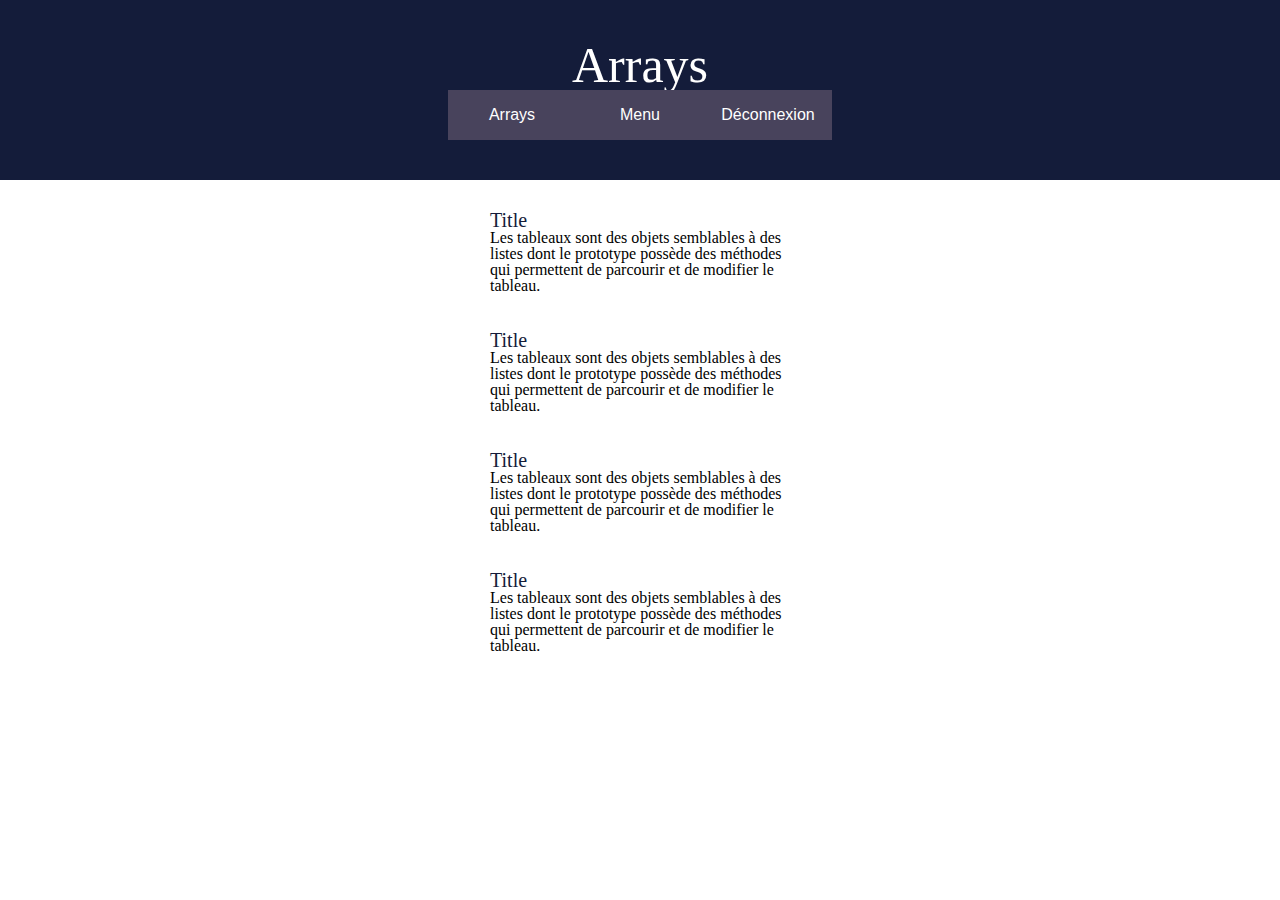
<file: pages/index.html>
<!DOCTYPE html>
<html lang="en">
<head>
    <meta charset="UTF-8">
    <meta http-equiv="X-UA-Compatible" content="IE=edge">
    <meta name="viewport" content="width=device-width, initial-scale=1.0">
    <link rel="stylesheet" href="css/reset.css">
    <link rel="stylesheet" href="css/style.css">
    <title>Document</title>
</head>
<body>
<header>
    <h1>Arrays</h1>
    <nav>
        <label for="toggle">Kit de survie</label>
        <input type="checkbox" id="toggle">
        <div class="main_pages">
            <a href="#">Arrays</a>
            <a href="#">Menu</a>
            <a href="#">Déconnexion</a>
    </nav>
        </div>
</header>
    <div class="container">
        <div class="par1">
        <h2>Title</h2>
        <p>Les tableaux sont des objets semblables à des
            listes dont le prototype possède des méthodes
            qui permettent de parcourir et de modifier 
            le tableau.</p>
        </div>
        <div class="par2">
            <h2>Title</h2>
            <p>Les tableaux sont des objets semblables à des
                listes dont le prototype possède des méthodes
                qui permettent de parcourir et de modifier 
                le tableau.</p>
        </div>
        <div class="par3">
            <h2>Title</h2>
            <p>Les tableaux sont des objets semblables à des
                listes dont le prototype possède des méthodes
                qui permettent de parcourir et de modifier 
                le tableau.</p>
        </div>
        <div class="par4">
            <h2>Title</h2>
            <p>Les tableaux sont des objets semblables à des
                listes dont le prototype possède des méthodes
                qui permettent de parcourir et de modifier 
                le tableau.</p>
        </div>
    </div>

</body>
</html>
</file>
<file: pages/css/style.css>
header{
  display: flex;
  width: 100%;
  height: 20vh;
  background: rgba(20, 28, 58, 1);
  flex-direction: column;
  justify-content: center;
  align-items: center;
  
}
.container{
  display: flex;
  flex-direction: column;
  align-items: center;
  padding-top: 30px;
}
h1{
  color: white;
  font-size: 50px;
}
p{
  width: 300px;
  height: 100px;
}

h2{
  color:rgba(20, 28, 58, 1);
  font-size: 20px;

}

nav 
{
   
    width: 30%;
    height: 50px;
    background: #48435C;
}
 
nav .main_pages 
{
    display: flex;
    justify-content: space-around;
    align-items: center;
}
 
nav .main_pages a 
{
    width: 20%;
    display: flex;
    align-items: center;
    justify-content: center;
    height: 50px;
    text-decoration: none;
    font-family: Arial, sans-serif;
    color: white;
}
 
nav a:hover 
{
    background: #5A5766
}

label
{
    display: none;
    position: absolute;
  
}
 
@media all and (max-width: 991px)
{
    nav
    {
        height: 60px;
    }
 
    nav .main_pages 
    {
        display: none;
    }
 
    label 
    {
        width: 250px;
        display: flex;
        justify-content: center;
        align-items: center;
        margin: 0 auto;
        font-size: 10px;
        color: white;
        cursor: pointer;
        padding-top: 15px;
        
    }
}
label, #toggle
{
    display: none;
}
 
@media all and (max-width: 991px)
{
    nav
    {
        height: 60px;
    }
 
    nav .main_pages 
    {
        display: none;
        flex-direction: column;
        background: #48435C;
        height: 220px;
    }
 
    nav .main_pages a {
        width: 50%;
    }
 
    label 
    {
        width: 250px;
        display: flex;
        justify-content: center;
        align-items: center;
        margin: 0 auto;
        font-size: 20px;
        color: white;
        cursor: pointer;
        padding-top: 15px;
    }
 
    #toggle:checked + .main_pages {
        display: flex;
    }
}

@media all { max-width:  ;
  
}
</file>
